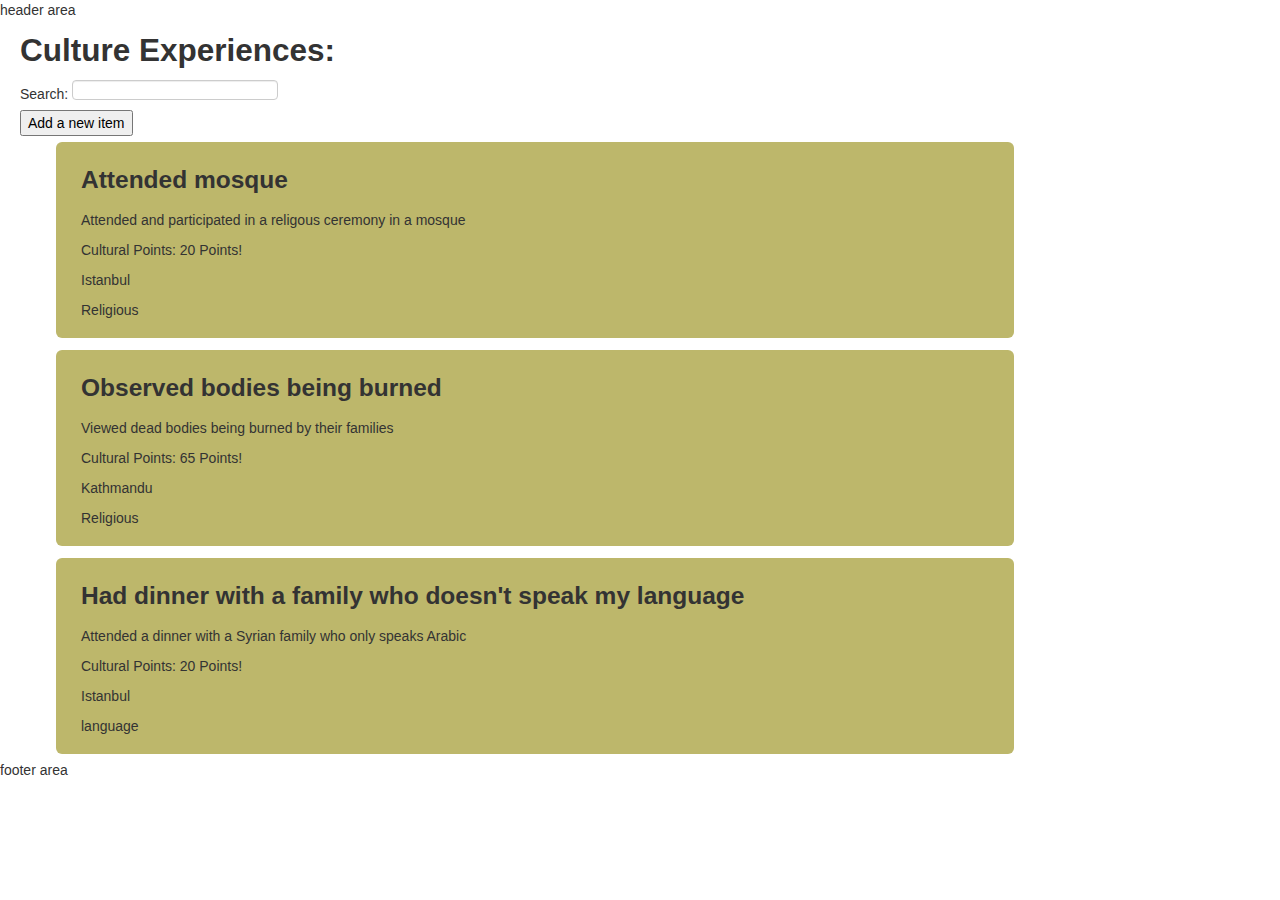
<file: index.html>
<html ng-app="cultureApp">

<body>
<div class="header">header area</div>

<div ng-view></div>

<div class="footer">footer area</div>

</body>

<link rel="stylesheet" type="text/css" href="css/bootstrap.css">
<link rel="stylesheet" type="text/css" href="css/bootstrap-responsive.css">
<link rel="stylesheet" type="text/css" href="css/style.css">

<script type="text/javascript" src="js/lib/angular-mocks.js"></script>
<script type="text/javascript" src="js/lib/angular.js"></script>
<script type="text/javascript" src="js/lib/angular-route.js"></script>

<script type="text/javascript" src="js/Modules/app.js"></script>
<script type="text/javascript" src="js/filters/pointsFilter.js"></script>
<script type="text/javascript" src="js/services/voteUp.js"></script>
<script type="text/javascript" src="js/directives/cultureCard.js"></script>
<script type="text/javascript" src="js/directives/PointValue.js"></script>
<script type="text/javascript" src="js/Controllers/ListCultureItems.js"></script>
<script type="text/javascript" src="js/Controllers/addItemController.js"></script>
<script type="text/javascript" src="js/lib/jquery-1.10.2.js"></script>




</html>
</file>
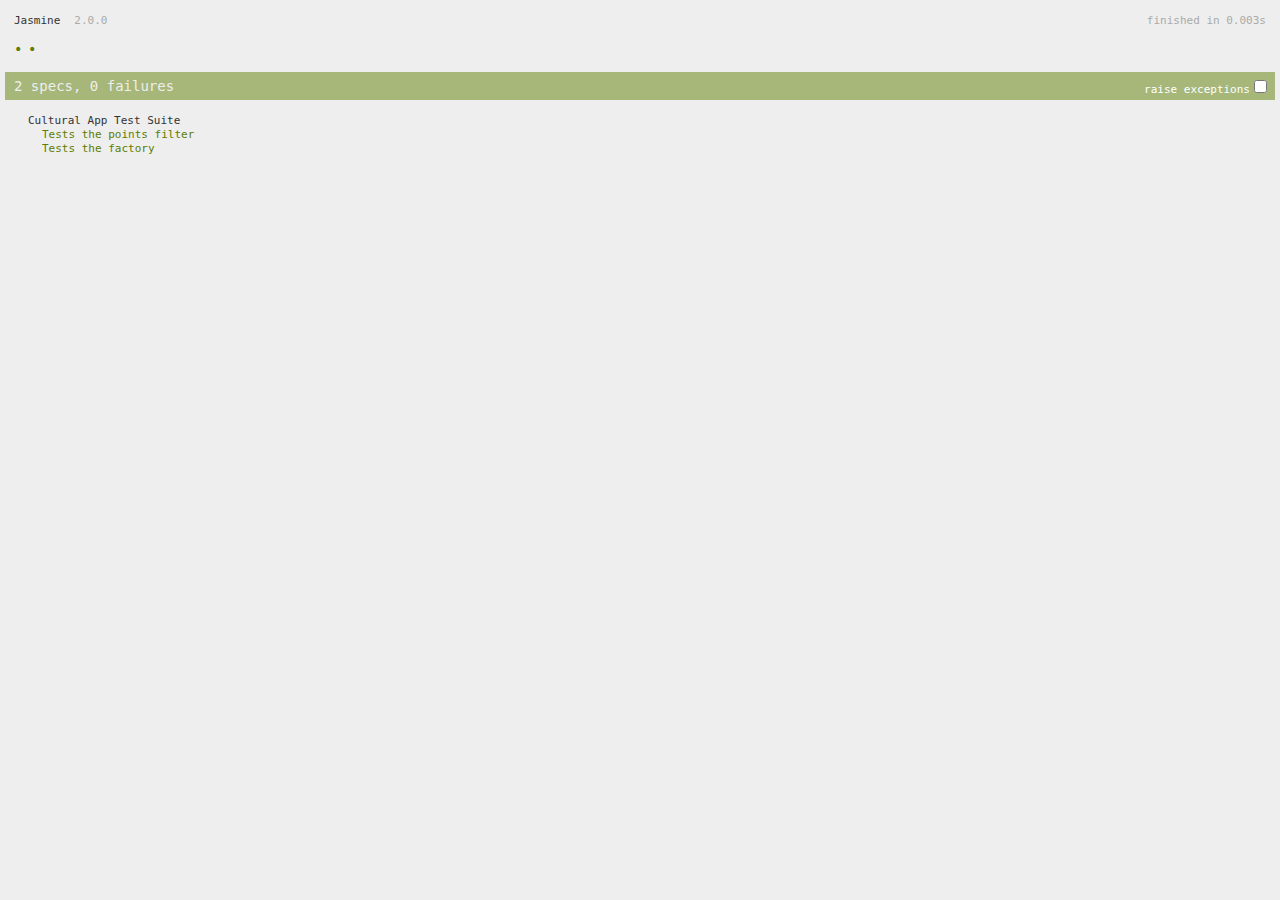
<file: jasmine/SpecRunner.html>
<!DOCTYPE HTML>
<html>
<head>
  <meta http-equiv="Content-Type" content="text/html; charset=UTF-8">
  <title>Jasmine Spec Runner v2.0.0</title>

  <link rel="shortcut icon" type="image/png" href="lib/jasmine-2.0.0/jasmine_favicon.png">
  <link rel="stylesheet" type="text/css" href="lib/jasmine-2.0.0/jasmine.css">


  <script type="text/javascript" src="lib/jasmine-2.0.0/jasmine.js"></script>
  <script type="text/javascript" src="lib/jasmine-2.0.0/jasmine-html.js"></script>
  <script type="text/javascript" src="lib/jasmine-2.0.0/boot.js"></script>

    <script type="text/javascript" src="../js/lib/angular.js"></script>
    <script type="text/javascript" src="../js/lib/angular-mocks.js"></script>
    <script type="text/javascript" src="../js/lib/angular-route.js"></script>
    <script type="text/javascript" src="../js/Modules/app.js"></script>


  <!-- include source files here... -->

    <script type="text/javascript" src="../js/filters/pointsFilter.js"></script>
    <script type="text/javascript" src="../js/services/voteUp.js"></script>


  <!-- include spec files here... -->
  <script type="text/javascript" src="spec/TestSpec.js"></script>

</head>

<body>
</body>
</html>
</file>
<file: css/style.css>
.cultureCard{
    background-color:darkkhaki;
    margin: 6px;
    padding: 8px 20px 8px 25px;
}
</file>
<file: jasmine/lib/jasmine-2.0.0/jasmine.css>
body { background-color: #eeeeee; padding: 0; margin: 5px; overflow-y: scroll; }

.html-reporter { font-size: 11px; font-family: Monaco, "Lucida Console", monospace; line-height: 14px; color: #333333; }
.html-reporter a { text-decoration: none; }
.html-reporter a:hover { text-decoration: underline; }
.html-reporter p, .html-reporter h1, .html-reporter h2, .html-reporter h3, .html-reporter h4, .html-reporter h5, .html-reporter h6 { margin: 0; line-height: 14px; }
.html-reporter .banner, .html-reporter .symbol-summary, .html-reporter .summary, .html-reporter .result-message, .html-reporter .spec .description, .html-reporter .spec-detail .description, .html-reporter .alert .bar, .html-reporter .stack-trace { padding-left: 9px; padding-right: 9px; }
.html-reporter .banner .version { margin-left: 14px; }
.html-reporter #jasmine_content { position: fixed; right: 100%; }
.html-reporter .version { color: #aaaaaa; }
.html-reporter .banner { margin-top: 14px; }
.html-reporter .duration { color: #aaaaaa; float: right; }
.html-reporter .symbol-summary { overflow: hidden; *zoom: 1; margin: 14px 0; }
.html-reporter .symbol-summary li { display: inline-block; height: 8px; width: 14px; font-size: 16px; }
.html-reporter .symbol-summary li.passed { font-size: 14px; }
.html-reporter .symbol-summary li.passed:before { color: #5e7d00; content: "\02022"; }
.html-reporter .symbol-summary li.failed { line-height: 9px; }
.html-reporter .symbol-summary li.failed:before { color: #b03911; content: "x"; font-weight: bold; margin-left: -1px; }
.html-reporter .symbol-summary li.disabled { font-size: 14px; }
.html-reporter .symbol-summary li.disabled:before { color: #bababa; content: "\02022"; }
.html-reporter .symbol-summary li.pending { line-height: 17px; }
.html-reporter .symbol-summary li.pending:before { color: #ba9d37; content: "*"; }
.html-reporter .exceptions { color: #fff; float: right; margin-top: 5px; margin-right: 5px; }
.html-reporter .bar { line-height: 28px; font-size: 14px; display: block; color: #eee; }
.html-reporter .bar.failed { background-color: #b03911; }
.html-reporter .bar.passed { background-color: #a6b779; }
.html-reporter .bar.skipped { background-color: #bababa; }
.html-reporter .bar.menu { background-color: #fff; color: #aaaaaa; }
.html-reporter .bar.menu a { color: #333333; }
.html-reporter .bar a { color: white; }
.html-reporter.spec-list .bar.menu.failure-list, .html-reporter.spec-list .results .failures { display: none; }
.html-reporter.failure-list .bar.menu.spec-list, .html-reporter.failure-list .summary { display: none; }
.html-reporter .running-alert { background-color: #666666; }
.html-reporter .results { margin-top: 14px; }
.html-reporter.showDetails .summaryMenuItem { font-weight: normal; text-decoration: inherit; }
.html-reporter.showDetails .summaryMenuItem:hover { text-decoration: underline; }
.html-reporter.showDetails .detailsMenuItem { font-weight: bold; text-decoration: underline; }
.html-reporter.showDetails .summary { display: none; }
.html-reporter.showDetails #details { display: block; }
.html-reporter .summaryMenuItem { font-weight: bold; text-decoration: underline; }
.html-reporter .summary { margin-top: 14px; }
.html-reporter .summary ul { list-style-type: none; margin-left: 14px; padding-top: 0; padding-left: 0; }
.html-reporter .summary ul.suite { margin-top: 7px; margin-bottom: 7px; }
.html-reporter .summary li.passed a { color: #5e7d00; }
.html-reporter .summary li.failed a { color: #b03911; }
.html-reporter .summary li.pending a { color: #ba9d37; }
.html-reporter .description + .suite { margin-top: 0; }
.html-reporter .suite { margin-top: 14px; }
.html-reporter .suite a { color: #333333; }
.html-reporter .failures .spec-detail { margin-bottom: 28px; }
.html-reporter .failures .spec-detail .description { background-color: #b03911; }
.html-reporter .failures .spec-detail .description a { color: white; }
.html-reporter .result-message { padding-top: 14px; color: #333333; white-space: pre; }
.html-reporter .result-message span.result { display: block; }
.html-reporter .stack-trace { margin: 5px 0 0 0; max-height: 224px; overflow: auto; line-height: 18px; color: #666666; border: 1px solid #ddd; background: white; white-space: pre; }
</file>
